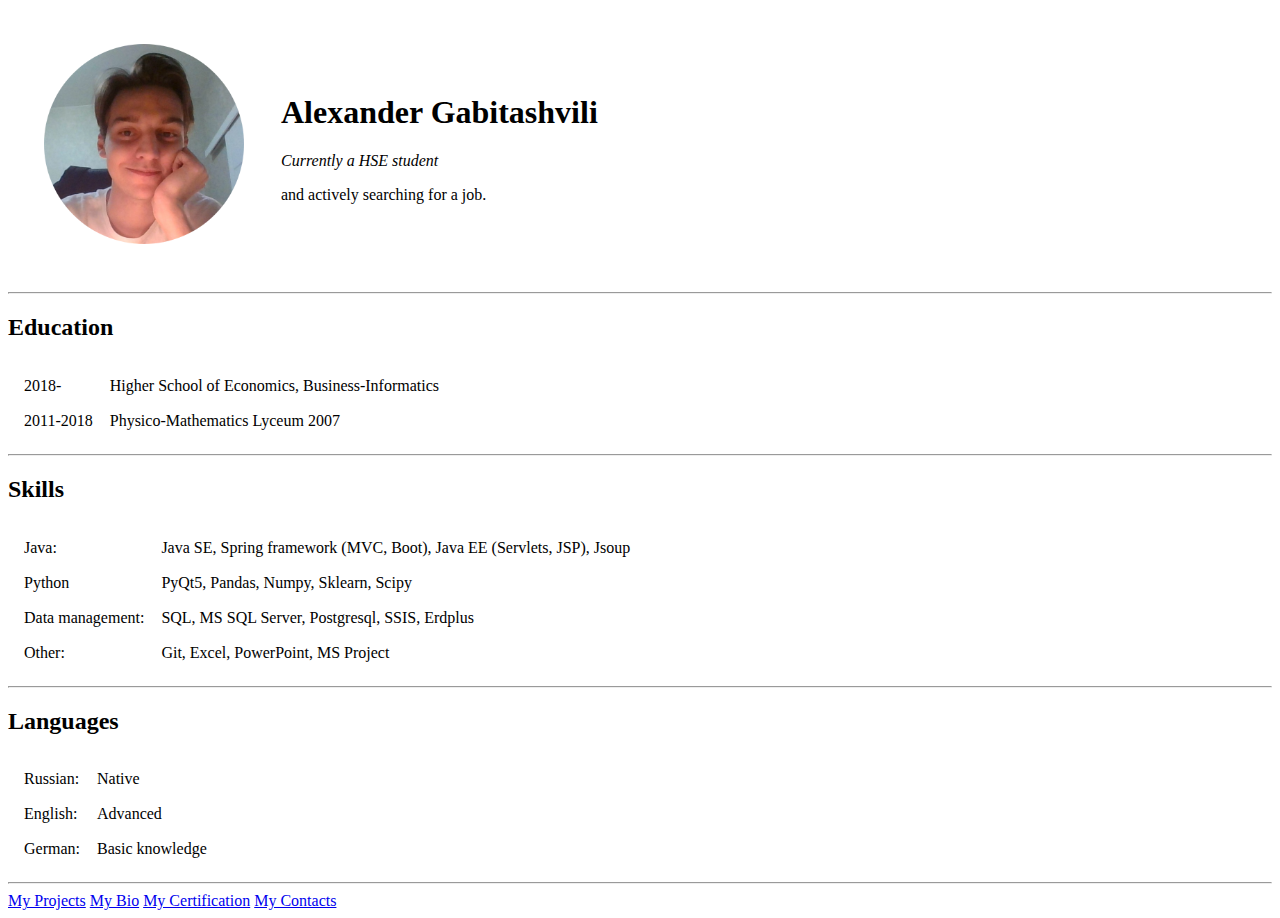
<file: html/index.html>
<!DOCTYPE html>
<html lang="en">
<head>
    <meta charset="UTF-8">
    <title>Alex's Personal Site</title>
    <style>
        .photo {
            width: auto;
            text-align: center;
            padding: 15px;
            height: 200px;
            width: 200px;
        }
    </style>
</head>
<body>
    <table cellspacing="20">
        <td><img class="photo" src="img/photo.png" alt="photo of alex"></td>
        <td><h1>Alexander Gabitashvili</h1>
        <p><em>Currently a HSE student</em></p>
            <p>and actively searching for a job.</p></td>
    </table>
    <hr>
    <h2>Education</h2>
    <table cellspacing="15">
        <tr>
            <td>2018-</td>
            <td>Higher School of Economics, Business-Informatics</td>
        </tr>
        <tr>
            <td>2011-2018</td>
            <td>Physico-Mathematics Lyceum 2007</td>
        </tr>
    </table>
    <hr>

    <h2>Skills</h2>
    <table cellspacing="15">
        <tr>
            <td>Java:</td>
            <td>Java SE, Spring framework (MVC, Boot), Java EE (Servlets, JSP), Jsoup</td>
        </tr>
        <tr>
            <td>Python</td>
            <td>PyQt5, Pandas, Numpy, Sklearn, Scipy</td>
        </tr>
        <tr>
            <td>Data management:</td>
            <td>SQL, MS SQL Server, Postgresql, SSIS, Erdplus</td>
        </tr>
        <tr>
            <td>Other:</td>
            <td>Git, Excel, PowerPoint, MS Project</td>
        </tr>
    </table>
    <hr>
    <h2>Languages</h2>
    <table cellspacing="15">
        <tr>
            <td>Russian:</td>
            <td>Native</td>
        </tr>
        <tr>
            <td>English:</td>
            <td>Advanced</td>
        </tr>
        <tr>
            <td>German:</td>
            <td>Basic knowledge</td>
        </tr>
    </table>
    <hr>
    <a href="https://github.com/TarnishingColors">My Projects</a>
    <a href="bio.html">My Bio</a>
    <a href="certification.html">My Certification</a>
    <a href="contacts.html">My Contacts</a>
</body>
</html>
</file>
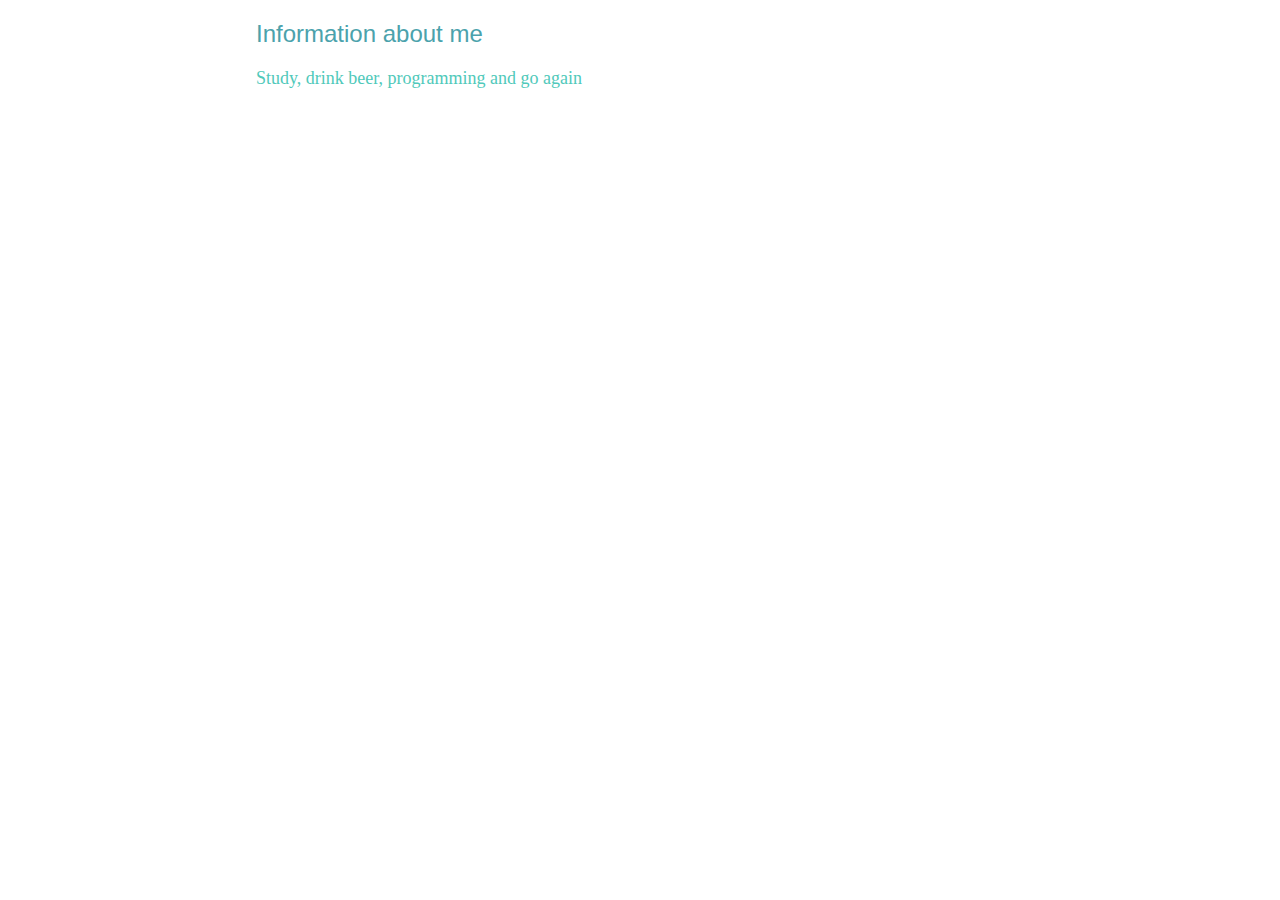
<file: html/bio.html>
<!DOCTYPE html>
<html lang="en">
<head>
    <meta charset="UTF-8">
    <title>My Bio</title>
    <link rel="stylesheet" href="../css/styles.css">
    <link rel="icon" href="img/favicon.ico">
</head>
<body>
    <div class="content_field info_about_me">
        <h2 class="header">Information about me</h2>
        <p class="info">Study, drink beer, programming and go again</p>
    </div>
</body>
</html>
</file>
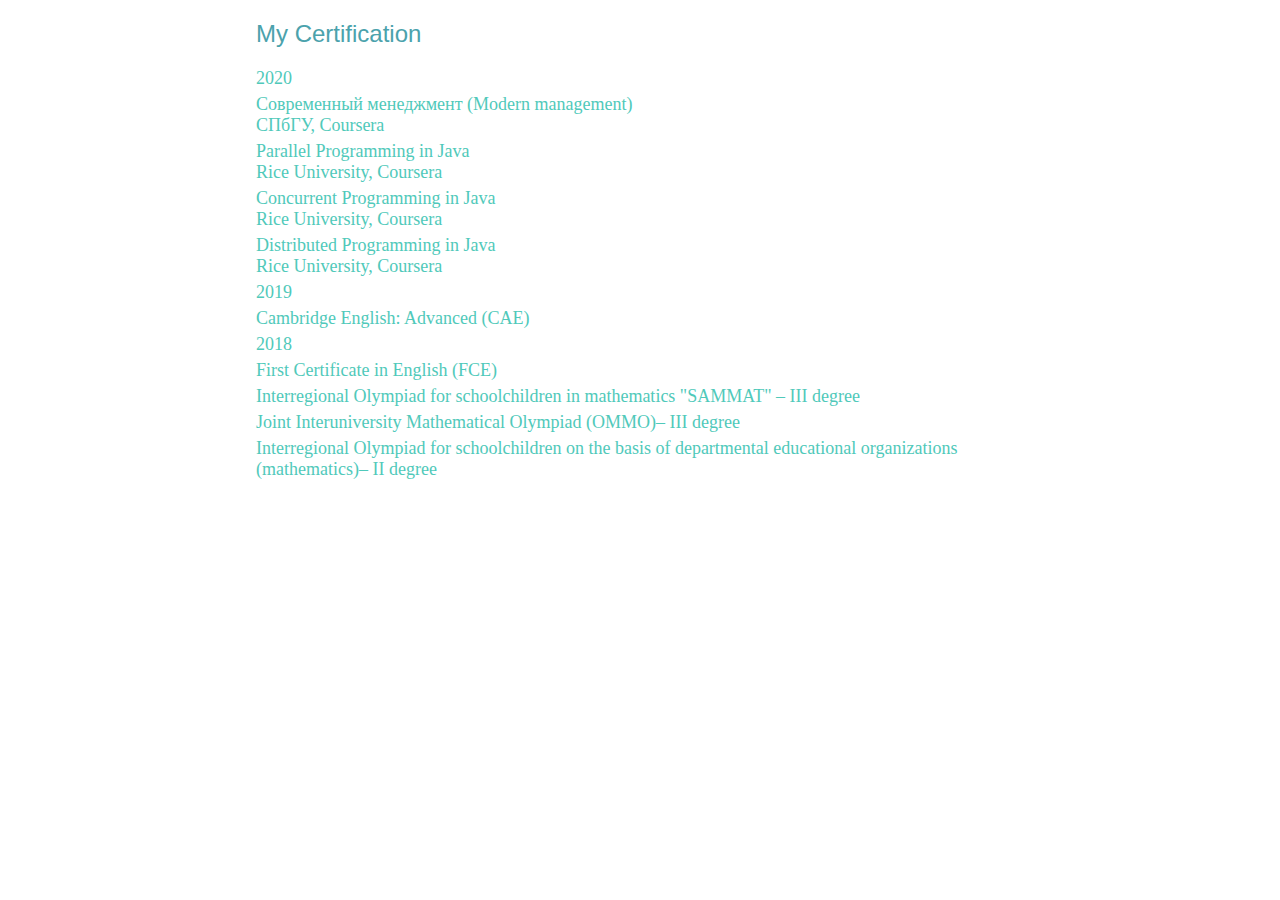
<file: html/certification.html>
<!DOCTYPE html>
<html lang="en">
<head>
    <meta charset="UTF-8">
    <title>My Certification</title>
    <link rel="stylesheet" href="../css/styles.css">
    <link rel="icon" href="img/favicon.ico">
</head>
<body>
    <div class="content_field certification">
        <h2 class="header">My Certification</h2>
        <table cellspacing="15">
            <tr><p class="info">2020<br></p></tr>
            <tr>
                <p class="info">Современный менеджмент (Modern management)<br>
                    СПбГУ, Coursera
                </p>
                <p class="info">Parallel Programming in Java<br>
                    Rice University, Coursera
                </p>
                <p class="info">
                    Concurrent Programming in Java<br>
                    Rice University, Coursera
                </p>
                <p class="info">
                    Distributed Programming in Java<br>
                    Rice University, Coursera
                </p>
            </tr>
            <tr><p class="info">2019<br></p></tr>
            <tr><p class="info">Cambridge English: Advanced (CAE)</p></tr>
            <tr><p class="info">2018</p></tr>
            <tr>
                <p class="info">First Certificate in English (FCE)<br></p>
                <p class="info">Interregional Olympiad for schoolchildren in mathematics "SAMMAT" – III degree </p>
                <p class="info">Joint Interuniversity Mathematical Olympiad (OMMO)– III degree</p>
                <p class="info">Interregional Olympiad for schoolchildren on the basis of departmental educational organizations  (mathematics)– II degree</p>
            </tr>
        </table>
    </div>
</body>
</html>
</file>
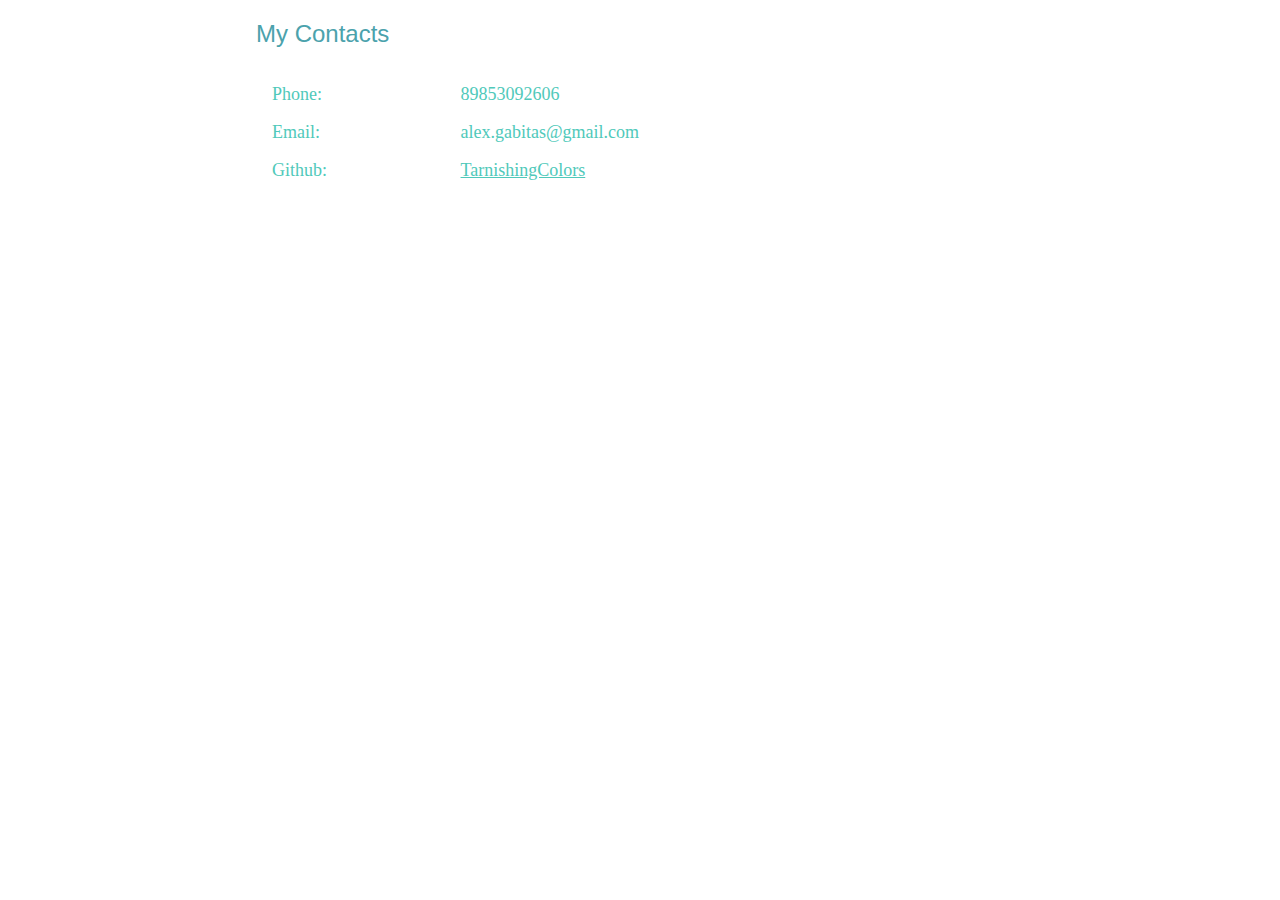
<file: html/contacts.html>
<!DOCTYPE html>
<html lang="en">
<head>
    <meta charset="UTF-8">
    <title>My Contacts</title>
    <link rel="stylesheet" href="../css/styles.css">
    <link rel="icon" href="img/favicon.ico">
</head>
<body>
    <div class="content_field my_contacts">
        <h2 class="header">My Contacts</h2>
        <table cellspacing="15">
            <tr>
                <td class="info">Phone:</td>
                <td class="info">89853092606</td>
            </tr>
            <tr>
                <td class="info">Email:</td>
                <td class="info">alex.gabitas@gmail.com</td>
            </tr>
            <tr>
                <td class="info">Github:</td>
                <td><a class="info" href="https://github.com/TarnishingColors">TarnishingColors</a></td>
            </tr>
        </table>
    </div>
</body>
</html>
</file>
<file: css/styles.css>
.about_me {
    display: flex;
    flex-direction: row;
    justify-content: center;
    margin-bottom: 30px;
}

body {
    margin: 0;
}

.button {
    align-items: center;
    color: black;
    font-size: 15px;
    font-style: oblique;
    height: 10px;
    -moz-appearance: button;
    padding: 15px;
    text-decoration: none;
    #width: 120px;
    -webkit-appearance: button;
}

.button:hover {
    animation: pulse 1s;
    color: white;
    /*box-shadow: 0 0 10px rgba(72, 34, 34, 0.5);*/
}

.contact {
    margin-top: 25px;
}

.contact_row:hover {
    color: white;
}

.contact-me {
    font-size: 30px;
    color: white;
}

.container-fluid {
    display: flex;
    justify-content: center;
    flex-direction: column;
    padding: 0 15%;
}

.content {
    background: #f0eec9;
    padding-top: 50px;
    position: relative;
    z-index: 2;
}

.content_field {
    display: flex;
    flex-direction: column;
    justify-content: center;
    margin: auto;
    width: 60%;
}

.footer {
    background: #50c9ba;
    bottom: 0;
    align-content: center;
    flex-direction: row;
    height: 200px;
    width: 100%;
}

.footer-item {
    color: black;
    display: flex;
    justify-content: center;
}

.header {
    color: #4ba2ac;
    font-family: 'Open Sans', sans-serif;
    font-weight: 30;
}

hr {
    border-style: dotted none none;
    background-color: #f0eec9;
    border-width: 5px;
    border-color: grey;
    margin: 20px auto;
    width: 10%;
}

.info {
    color: #50c9ba;
    font-size: 18px;
    margin-top: 0;
    margin-bottom: 5px;
}

.in_about_me {
    display: flex;
    flex-direction: column;
    width: 20%;
}

.in_am_info {
    width: 95%;
}

.link {
    #color: #f0eec9;
    color: black;
    text-decoration: none;
}

.l-item {
    margin-bottom: 15px;
}

.link:hover {
    color: white;
}

.logo-img {
    right: 0;
    position: fixed;
    width: 65%;
    z-index: 1;
}

.my_info {
    align-items: flex-start;
    display: flex;
    flex-direction: column;
    width: 17%;
}

.my_photo {
    text-align: center;
    margin-top: 10px;
    padding: 15px;
    height: 200px;
    width: 200px;
}

.no-bullets {
    list-style-type: none;
}

.shadow-start {
    align-content: center;
    background: rgba(80, 201, 186, 0.85);
    display: flex;
    height: 600px;
    justify-content: center;
    margin: 0;
    min-height: 100%;
    padding-left: 20px;
    padding-right: 100px;
    position: relative;
    z-index: 2;
}

.start-header {
    color: white;
    margin: 0;
    font-size: 50px;
}

.site_head {
    align-content: center;
    background: #4ba2ac;
    display: flex;
    flex-flow: row;
    height: 40px;
    justify-content: center;
    margin: 0 0 100px;
    position: fixed;
    -webkit-margin-after: 0;
    width: 100%;
    z-index: 2;
}

.start-hr {
    border-color: white;
    border-style: solid none none;
    border-width: 1px;
    width: 30%;
}

.start-p {
    color: white;
    font-size: 40px;
    margin: 0;
}
</file>
